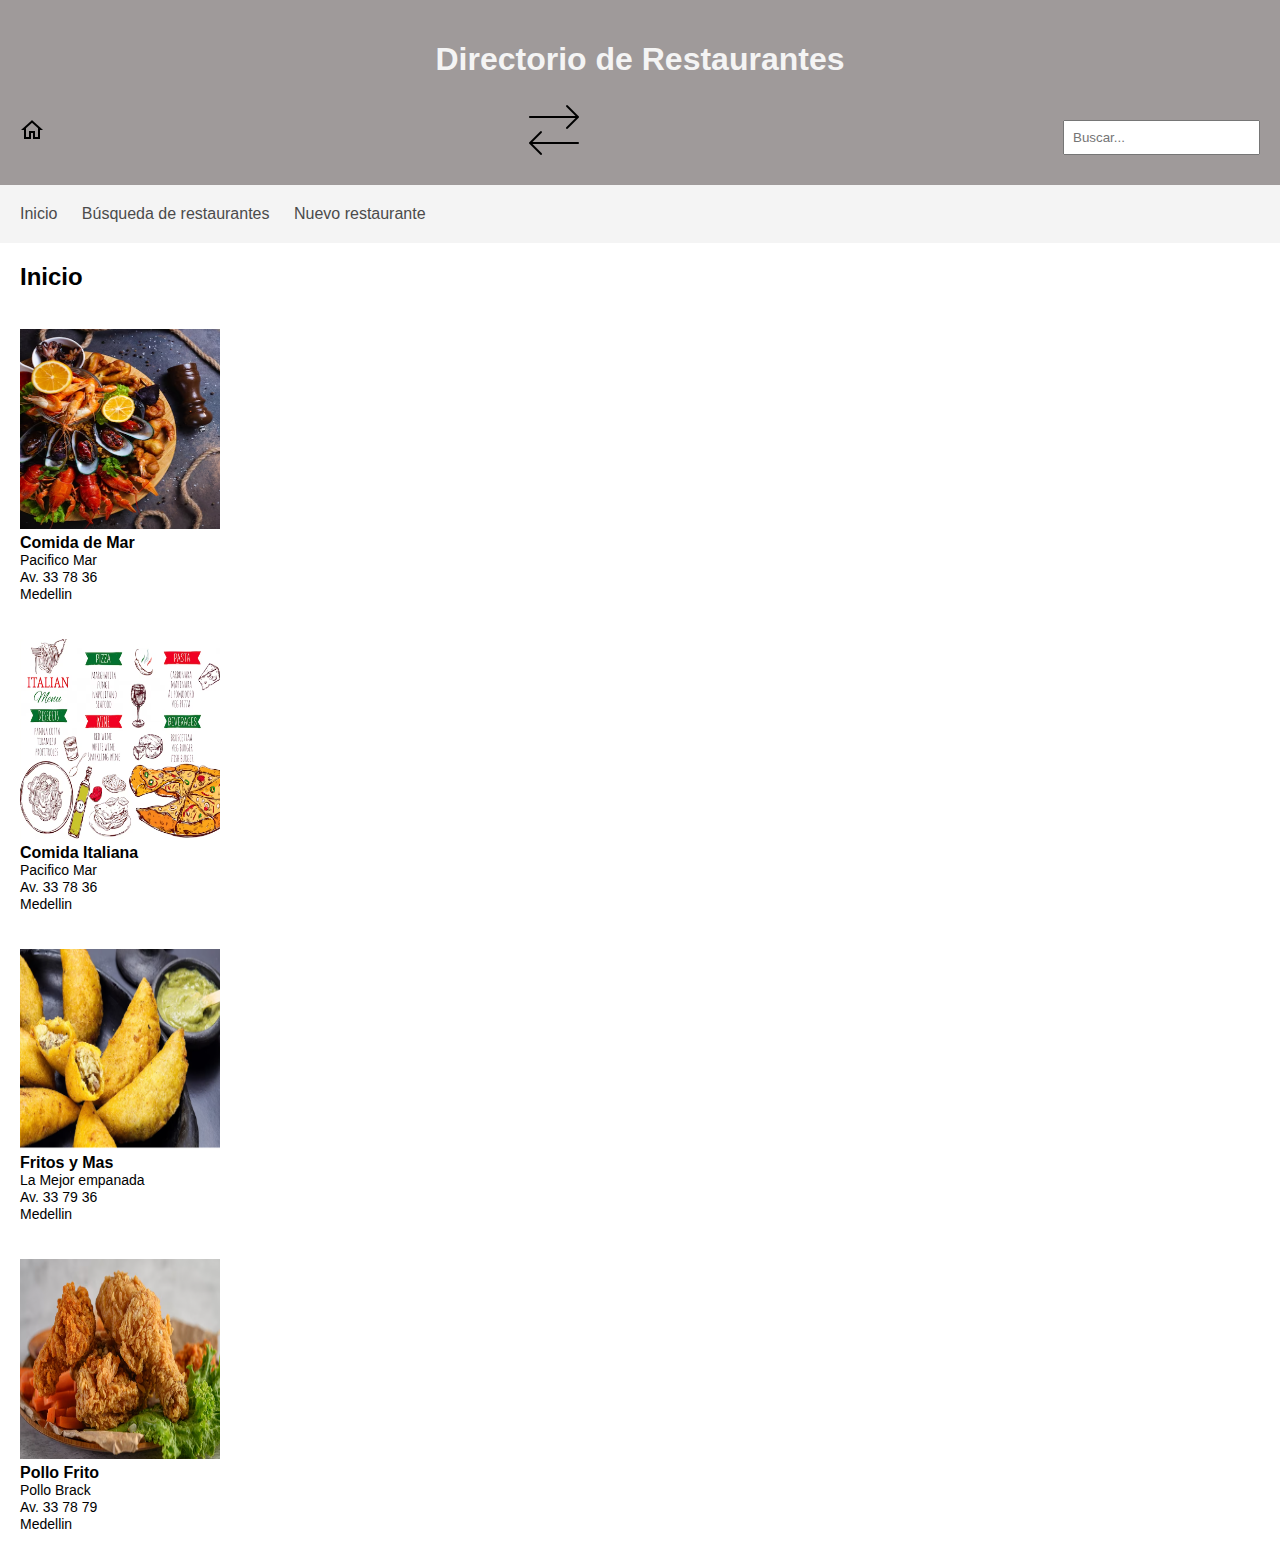
<file: Paginas_Dinámicas/index.html>
<!DOCTYPE html>
<html lang="en">

<head>
    <meta charset="UTF-8">
    <meta http-equiv="X-UA-Compatible" content="IE=edge">
    <meta name="viewport" content="width=device-width, initial-scale=1.0">
    <title>Restaurantes APP</title>
    <!DOCTYPE html>
    <html>

    <head>
        <title>Directorio de Restaurantes</title>
        <style>
            body {
                font-family: Arial, sans-serif;
                margin: 0;
                padding: 0;
            }
            
            header {
                background-color: #9f9a9a;
                color: #fff;
                padding: 20px;
                text-align: center;
            }
            
            nav {
                background-color: #f4f4f4;
                padding: 10px;
            }
            
            nav ul {
                list-style-type: none;
                margin: 0;
                padding: 0;
                overflow: hidden;
            }
            
            nav ul li {
                display: inline;
            }
            
            nav ul li a {
                display: inline-block;
                padding: 10px;
                text-decoration: none;
                color: #4b4b4b;
            }
            
            .container {
                margin: 20px;
            }
            
            h1 {
                color: #333;
            }
            
            table {
                width: 100%;
                border-collapse: collapse;
            }
            
            th,
            td {
                padding: 8px;
                text-align: left;
                border-bottom: 1px solid #ddd;
            }
            
            th {
                background-color: #f4f4f4;
            }
            
            form {
                margin-top: 20px;
            }
            
            input[type="text"],
            textarea {
                width: 100%;
                padding: 8px;
                margin-bottom: 10px;
            }
            
            input[type="submit"] {
                background-color: #333;
                color: #fff;
                border: none;
                padding: 10px 20px;
                cursor: pointer;
            }
            
            input[type="submit"]:hover {
                background-color: #555;
            }
        </style>
    </head>

    <body>
        <header>
            <h1 style="color: #f4f4f4;">Directorio de Restaurantes</h1>
            <div style="display: flex; justify-content: space-between; align-items: center;">
                <div>
                    <img src="./imagenes/casa.png" alt="Icono de menú">
                </div>
                <div>
                    <img src="./imagenes/flechas.png" alt="Icono de teclas de dirección">
                </div>
                <div>
                    <form style="display: flex; align-items: center;">
                        <input type="text" placeholder="Buscar...">

                    </form>
                </div>
            </div>
        </header>


        <nav>
            <ul>
                <li><a href="index.html">Inicio</a></li>
                <li><a href="buscararra.html">Búsqueda de restaurantes</a></li>
                <li><a href="New_Restaurante.html">Nuevo restaurante</a></li>

            </ul>
        </nav>
        <div class="container">
            <h2>Inicio</h2>
            <div>&nbsp;</div>
            <div class="image-container">
                <div>
                    <img src="./imagenes/pacifico_mar.png" width="200" height="200" alt="Avatar">
                    <p style="margin: 0.05rem 0;"><strong>Comida de Mar</strong></p>
                    <p style="margin: 0.05rem 0; font-size: 14px;">Pacifico Mar</p>
                    <p style="margin: 0.05rem 0; font-size: 14px;">Av. 33 78 36</p>
                    <p style="margin: 0.05rem 0; font-size: 14px;">Medellin</p>
                </div>
                <div>&nbsp;</div>
                <div>&nbsp;</div>
                <div>
                    <img src="./imagenes/comida_italina.png" width="200" height="200" alt="Avatar">
                    <p style="margin: 0.05rem 0;"><strong>Comida Italiana</strong></p>
                    <p style="margin: 0.05rem 0; font-size: 14px;">Pacifico Mar</p>
                    <p style="margin: 0.05rem 0; font-size: 14px;">Av. 33 78 36</p>
                    <p style="margin: 0.05rem 0; font-size: 14px;">Medellin</p>
                </div>
                <div>&nbsp;</div>
                <div>&nbsp;</div>
                <div>
                    <img src="./imagenes/fritos.png" width="200" height="200" alt="Avatar">
                    <p style="margin: 0.05rem 0;"><strong>Fritos y Mas</strong></p>
                    <p style="margin: 0.05rem 0; font-size: 14px;">La Mejor empanada</p>
                    <p style="margin: 0.05rem 0; font-size: 14px;">Av. 33 79 36</p>
                    <p style="margin: 0.05rem 0; font-size: 14px;">Medellin</p>

                </div>
                <div>&nbsp;</div>
                <div>&nbsp;</div>
                <div>
                    <img src="./imagenes/pollo_frito.png" width="200" height="200" alt="Avatar">
                    <p style="margin: 0.05rem 0;"><strong>Pollo Frito</strong></p>
                    <p style="margin: 0.05rem 0; font-size: 14px;">Pollo Brack</p>
                    <p style="margin: 0.05rem 0; font-size: 14px;">Av. 33 78 79</p>
                    <p style="margin: 0.05rem 0; font-size: 14px;">Medellin</p>
                </div>
            </div>















    </body>

    </html>

</html>
</file>
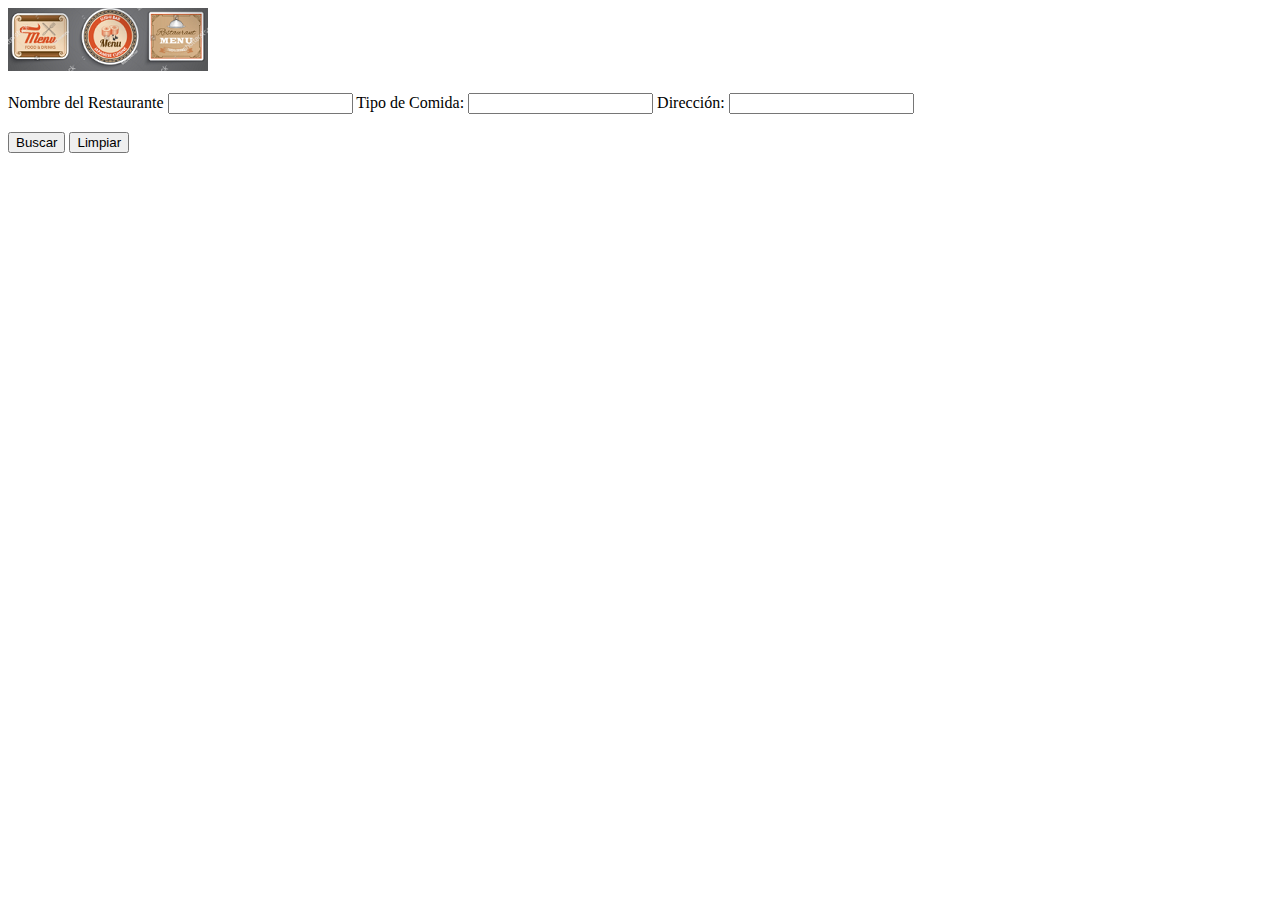
<file: Paginas_Dinámicas/buscararra.html>
<!DOCTYPE html>
<html lang="en">

<head>
    <meta charset="UTF-8">
    <meta http-equiv="X-UA-Compatible" content="IE=edge">
    <meta name="viewport" content="width=device-width, initial-scale=1.0">
    <title>Directorio Restaurante</title>
</head>

<body>
    <nav>
        <div>

            <img src="./imagenes/directoruio.png" alt="Logo">
        </div>
    </nav>
    <div>&nbsp;</div>
    <form autocomplete="on">
        <label for="nombre">Nombre del Restaurante </label>
        <input type="text" id="nombre" name="name" placeholder="">

        <label for="description">Tipo de Comida: </label>
        <input type="text" id="Descripción" name="Price" placeholder="">

        <label for="Dirección">Dirección: </label>
        <input type="text" id="Dirección" name="Descripción" placeholder="">
        <br>
        <div>&nbsp;</div>

        <input type="reset" value="Buscar">

        <input type="reset" value="Limpiar">
    </form>
</body>

</html>
</file>
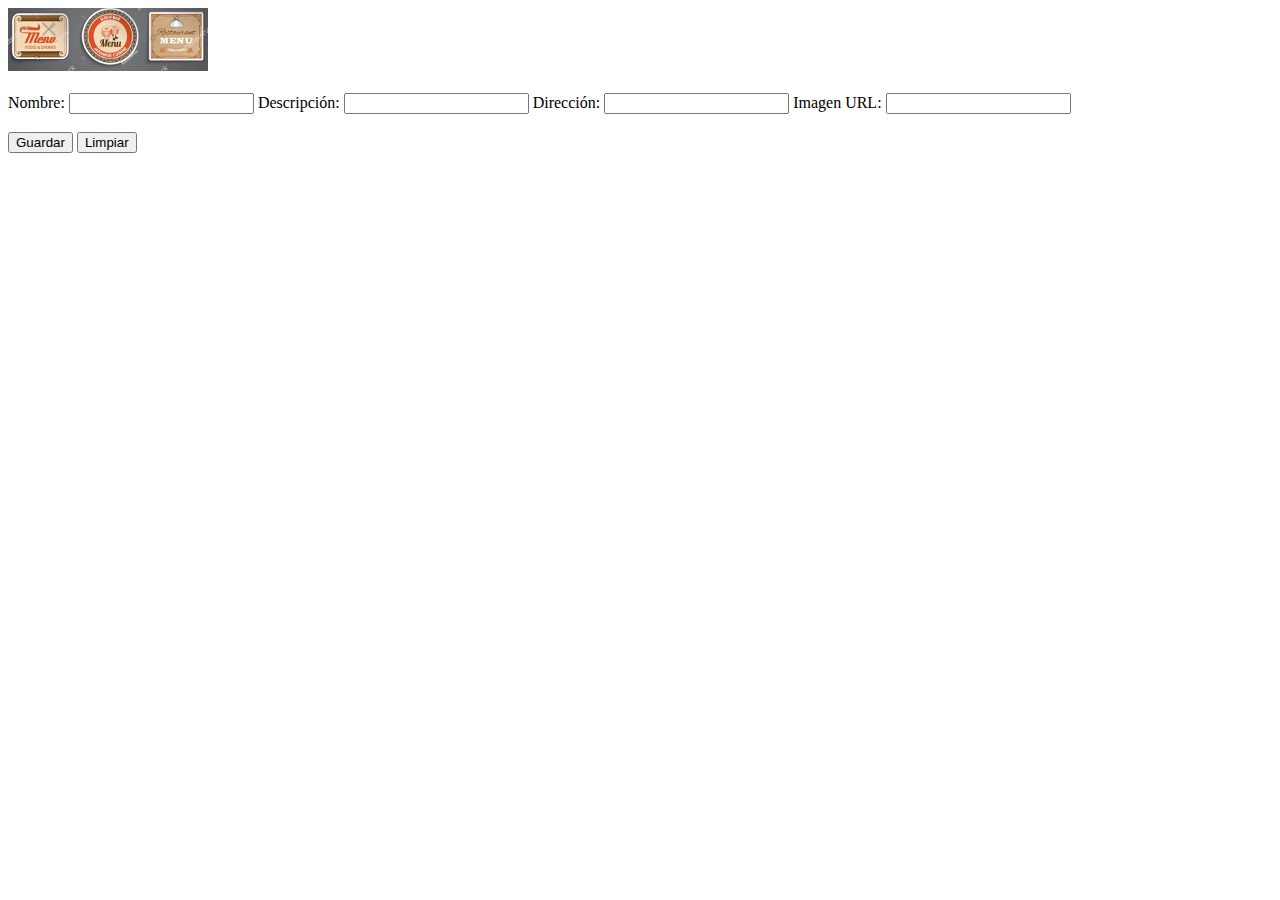
<file: Paginas_Dinámicas/New_Restaurante.html>
<!DOCTYPE html>
<html lang="en">

<head>
    <meta charset="UTF-8">
    <meta http-equiv="X-UA-Compatible" content="IE=edge">
    <meta name="viewport" content="width=device-width, initial-scale=1.0">
    <title>Document</title>
</head>

<body>
    <nav>
        <div>

            <img src="./imagenes/directoruio.png" alt="Logo">
        </div>
    </nav>
    <div>&nbsp;</div>
    <form autocomplete="on">
        <label for="nombre">Nombre: </label>
        <input type="text" id="nombre" name="name" placeholder="">

        <label for="precio">Descripción: </label>
        <input type="text" id="Descripción" name="Price" placeholder="">

        <label for="inventario">Dirección: </label>
        <input type="text" id="inventario" name="Descripción" placeholder="">

        <label for="inventario">Imagen URL: </label>
        <input type="text" id="Imagen" name="Imagen" placeholder="">
        <br>
        <div>&nbsp;</div>
        <input type="submit" value="Guardar">
        <input type="reset" value="Limpiar">
    </form>
</body>

</html>
</file>
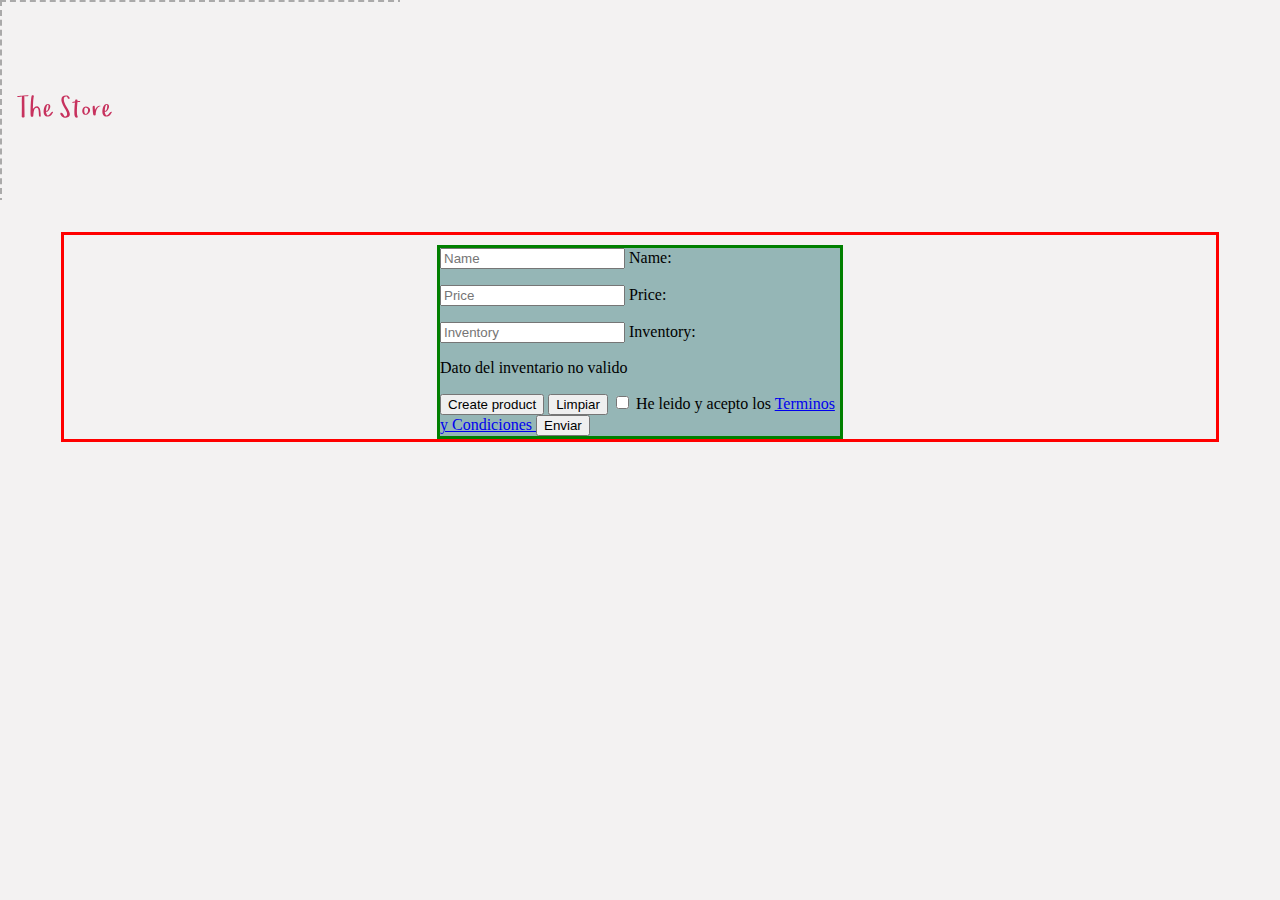
<file: The-Store/newProduct.html>
<!DOCTYPE html>
<html lang="en">

<head>
    <meta charset="UTF-8">
    <meta http-equiv="X-UA-Compatible" content="IE=edge">
    <meta name="viewport" content="width=device-width, initial-scale=1.0">
    <title>Documento</title>
    <link rel="stylesheet" href="./css/styles.css">
</head>

<body>

    <nav>
        <div>

            <img src="logoApp.svg" alt="Logo">
        </div>
    </nav>
    <div>&nbsp;</div>
    <div class="container" style="border: 3px solid red; max-width: 90%;margin: auto; margin-top: 10px;">
        <form autocomplete="on" style="border: 3px solid green;max-width: 400px;margin: auto;margin-top: 10px;background: rgba(1, 88, 88, 0.39);">


            <input type="text" id="nombre" name="name" placeholder="Name">
            <label for="nombre">Name: </label>
            <p></p>

            <input type="number" id="precio" name="Price" placeholder="Price">
            <label for="precio">Price: </label>
            <p class="mensajeError"></p>

            <input type="number" id="inventario" name="Inventory" placeholder="Inventory">
            <label for="inventario">Inventory: </label>
            <p>Dato del inventario no valido</p>

            <input type="submit" value="Create product">
            <input type="reset" value="Limpiar">

            <input type="checkbox">
            <label for="termsAndConditions">He leido y acepto los </label><a href="#">Terminos y Condiciones </a>
            <input type="submit" value="Enviar">
        </form>
    </div>
</body>

</html>
</file>
<file: The-Store/css/styles.css>
body {
    background: rgb(243, 242, 242);
    margin: 0%;
}

.emensajeError {
    color: red;
}
</file>
